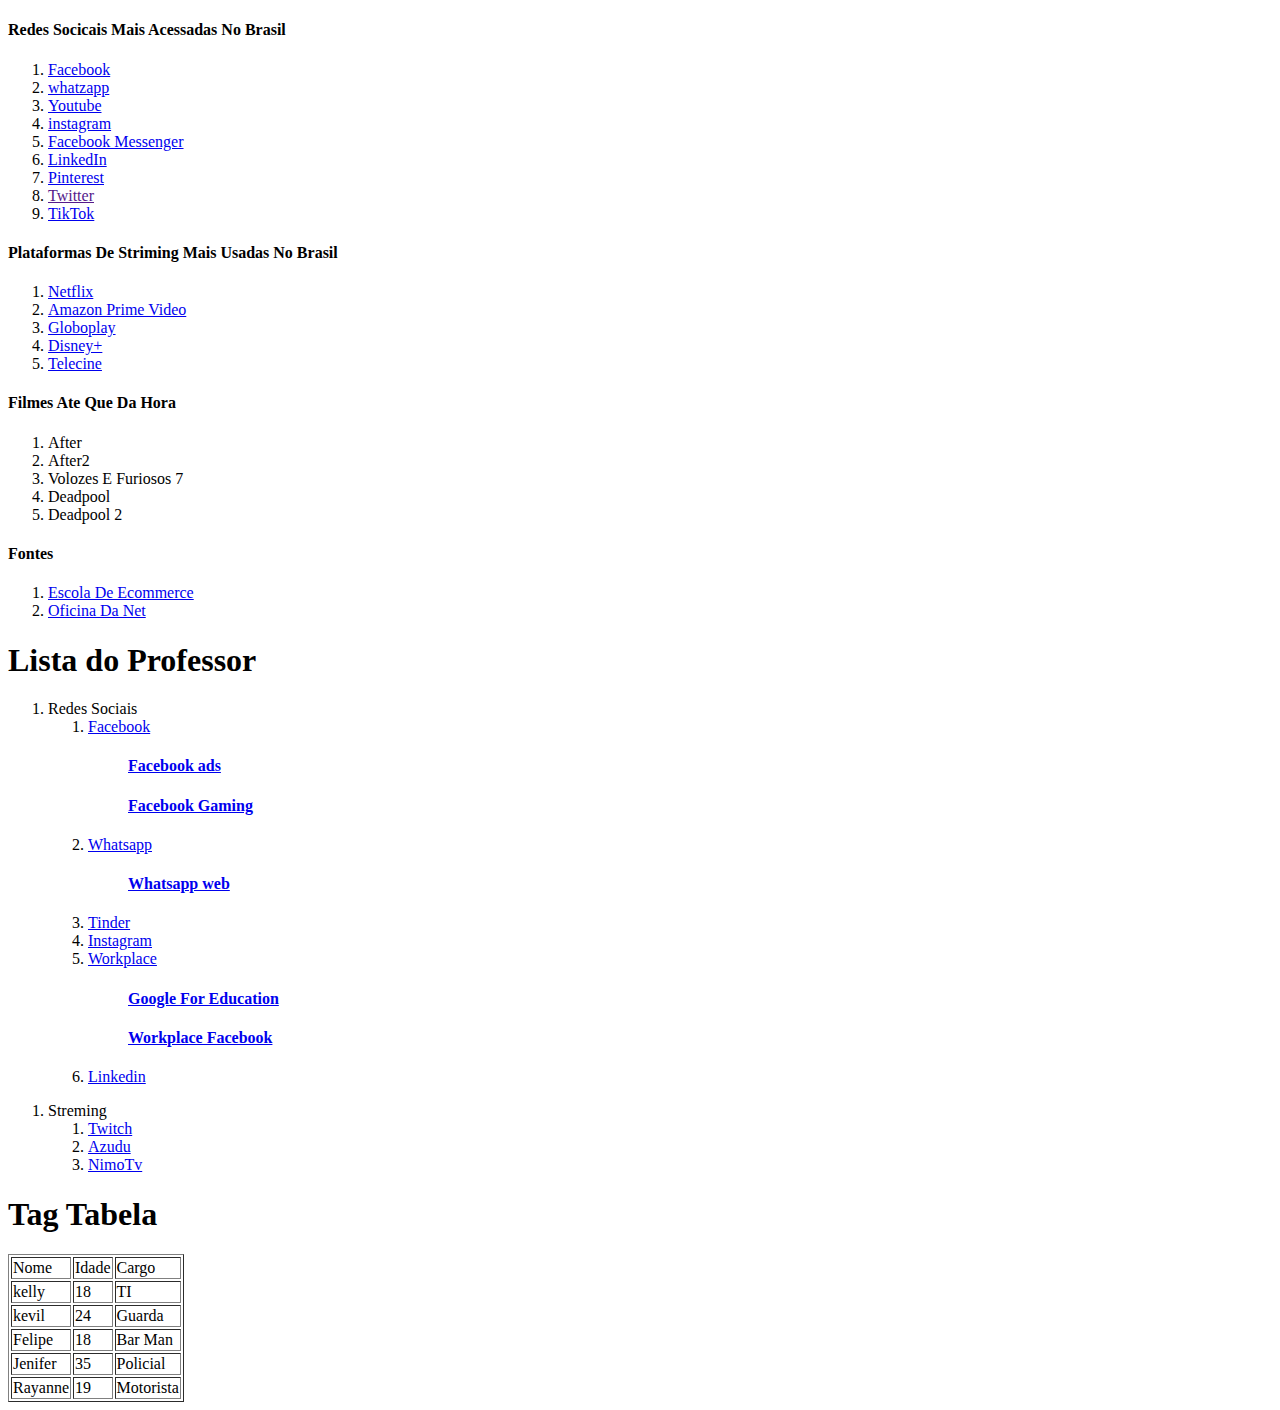
<file: index.html>
<!DOCTYPE html>
<html lang="en">
<head>
    <meta charset="UTF-8">
    <meta http-equiv="X-UA-Compatible" content="IE=edge">
    <meta name="viewport" content="width=device-width, initial-scale=1.0">
    <title>Top Impar</title>
</head>
<body>


     <h4>Redes Socicais Mais Acessadas No Brasil</h4>

      <ol>
          <li><a href="https://pt-br.facebook.com/" target="_blank"> Facebook </a></li>
          <li> <a href="https://web.whatsapp.com/" target="_blank"> whatzapp </a></li>  
          <li> <a href="https://www.youtube.com/" target="_blank"> Youtube </a></li>     
          <li> <a href="https://www.instagram.com/"> instagram </a> </li>
          <li> <a href="https://www.messenger.com/" target="_blank"> Facebook Messenger </a></li>
          <li> <a href="https://br.linkedin.com/" target="_blank"> LinkedIn </a></li>         
          <li> <a href="https://br.pinterest.com/login/" target="_blank"> Pinterest </a></li>
          <li><a href="" target="_blank"> Twitter </a></li>
          <li><a href="https://www.tiktok.com/pt-BR" target="_blank"> TikTok </a></li>
      </ol>


      <h4>Plataformas De Striming Mais Usadas No Brasil</h4>

      <ol>
          <li> <a href="https://www.netflix.com/br/" target="_blank"> Netflix </a></li>
          <li> <a href="https://www.primevideo.com/?_encoding=UTF8&language=pt_BR" target="_blank"> Amazon Prime Video </a></li>
          <li> <a href="https://globoplay.globo.com/" target="_blank"> Globoplay </a></li>
          <li> <a href="https://www.disneyplus.com/pt-br/welcome?&cid=DSS-Search-Bing-71700000075038489&s_kwcid=AL!8468!10!79439872877231!disney&msclkid=dfbd3b7efea61aeb54735a4e3facbebc&gclid=dfbd3b7efea61aeb54735a4e3facbebc&gclsrc=3p.ds" target="_blank"> Disney+ </a></li>
          <li> <a href="https://assine.telecine.com.br/?utm_source=bing&utm_content=vazio%7cvazio%7crsa%7ckw_marca%7cvazio&utm_medium=cpc&utm_campaign=search%7cmarca%7caquisicao%7clow&&msclkid=eeb1ce9e91511acd4ef3afae50733198&utm_source=bing&utm_medium=cpc&utm_campaign=search%7Cmarca%7Caquisicao%7Clow&utm_term=telecine&utm_content=Telecine%20Puro&gclid=eeb1ce9e91511acd4ef3afae50733198&gclsrc=3p.ds" target="_blank" > Telecine </a></li>        
      </ol>


      <h4>Filmes Ate Que Da Hora</h4>

      <ol>
        <li>After</li>
        <li>After2</li>
        <li>Volozes E Furiosos 7</li>
        <li>Deadpool</li>
        <li>Deadpool 2</li>
      </ol>


      <h4>Fontes</h4>
      <ol>
          <li><a href="https://www.escoladeecommerce.com/artigos/redes-sociais-mais-acessadas-no-brasil-em-2020/" target="_blank">Escola De Ecommerce</a></li>
          <li><a href="https://www.oficinadanet.com.br/entretenimento/32998-as-cinco-melhores-plataformas-de-streaming-no-brasil" target="_blank">Oficina Da Net</a></li>
      </ol>


      <h1>Lista do Professor</h1>

      <ol>
         <li>Redes Sociais  </li>
          <ol>
              <li><a href="https://pt-br.facebook.com/" target="_blank">Facebook</a></li>
                           <ol>
                               <h4><a href="https://www.facebook.com/business/ads" target="_blank"> Facebook ads</a></h4>
                               <h4><a href="https://www.facebook.com/gaming" target="_blank"> Facebook Gaming</a></h4>
                           </ol>

              <li><a href="https://www.whatsapp.com/" target="_blank">Whatsapp</a></li>
                            <ol>
                                <h4><a href="https://web.whatsapp.com/" target="_blank">Whatsapp web </a></h4>                              
                            </ol>

              <li><a href="https://tinder.com/pt" target="_blank">Tinder</a></li>
              <li><a href="https://www.instagram.com/" target="_blank">Instagram</a></li>
              <li><a href="https://pt-br.workplace.com/" target="_blank">Workplace</a></li>
                            <ol>
                                <h4><a href="https://edu.google.com/intl/ALL_br/" target="_blank">Google For Education </a></h4>
                                <h4><a href="https://www.workplace.com/" target="_blank">Workplace Facebook</a></h4>
                            </ol>

              <li><a href="https://br.linkedin.com/" target="_blank">Linkedin</a></li>
          </ol>

      </ol>

      <ol>
        <li>Streming</li>
         <ol>
             <li><a href="https://www.twitch.tv/" target="_blank">Twitch</a></li>
             <li><a href="https://azud.com/en/" target="_blank">Azudu</a></li>
             <li><a href="https://www.nimo.tv/" target="_blank">NimoTv</a></li>
             
         </ol>
     </ol>

     <h1>Tag Tabela</h1>
    <table border="solid">
        <tr>
            <td>Nome</td>
            <td>Idade</td>
            <td>Cargo</td>
        </tr>
          
         <tr>
             <td>kelly</td>
             <td>18</td>
             <td>TI</td>
         </tr>
         <tr>
             <td>kevil</td>
             <td>24</td>
             <td>Guarda</td>
         </tr>
         <tr>
             <td>Felipe</td>
             <td>18</td>
             <td>Bar Man</td>
         </tr>
         <tr>
            <td>Jenifer</td>
            <td>35</td>
            <td>Policial</td>
        </tr>
        <tr>
            <td>Rayanne</td>
            <td>19</td>
            <td>Motorista</td>
        </tr>
    </table>
     

</body>
</html>
</file>
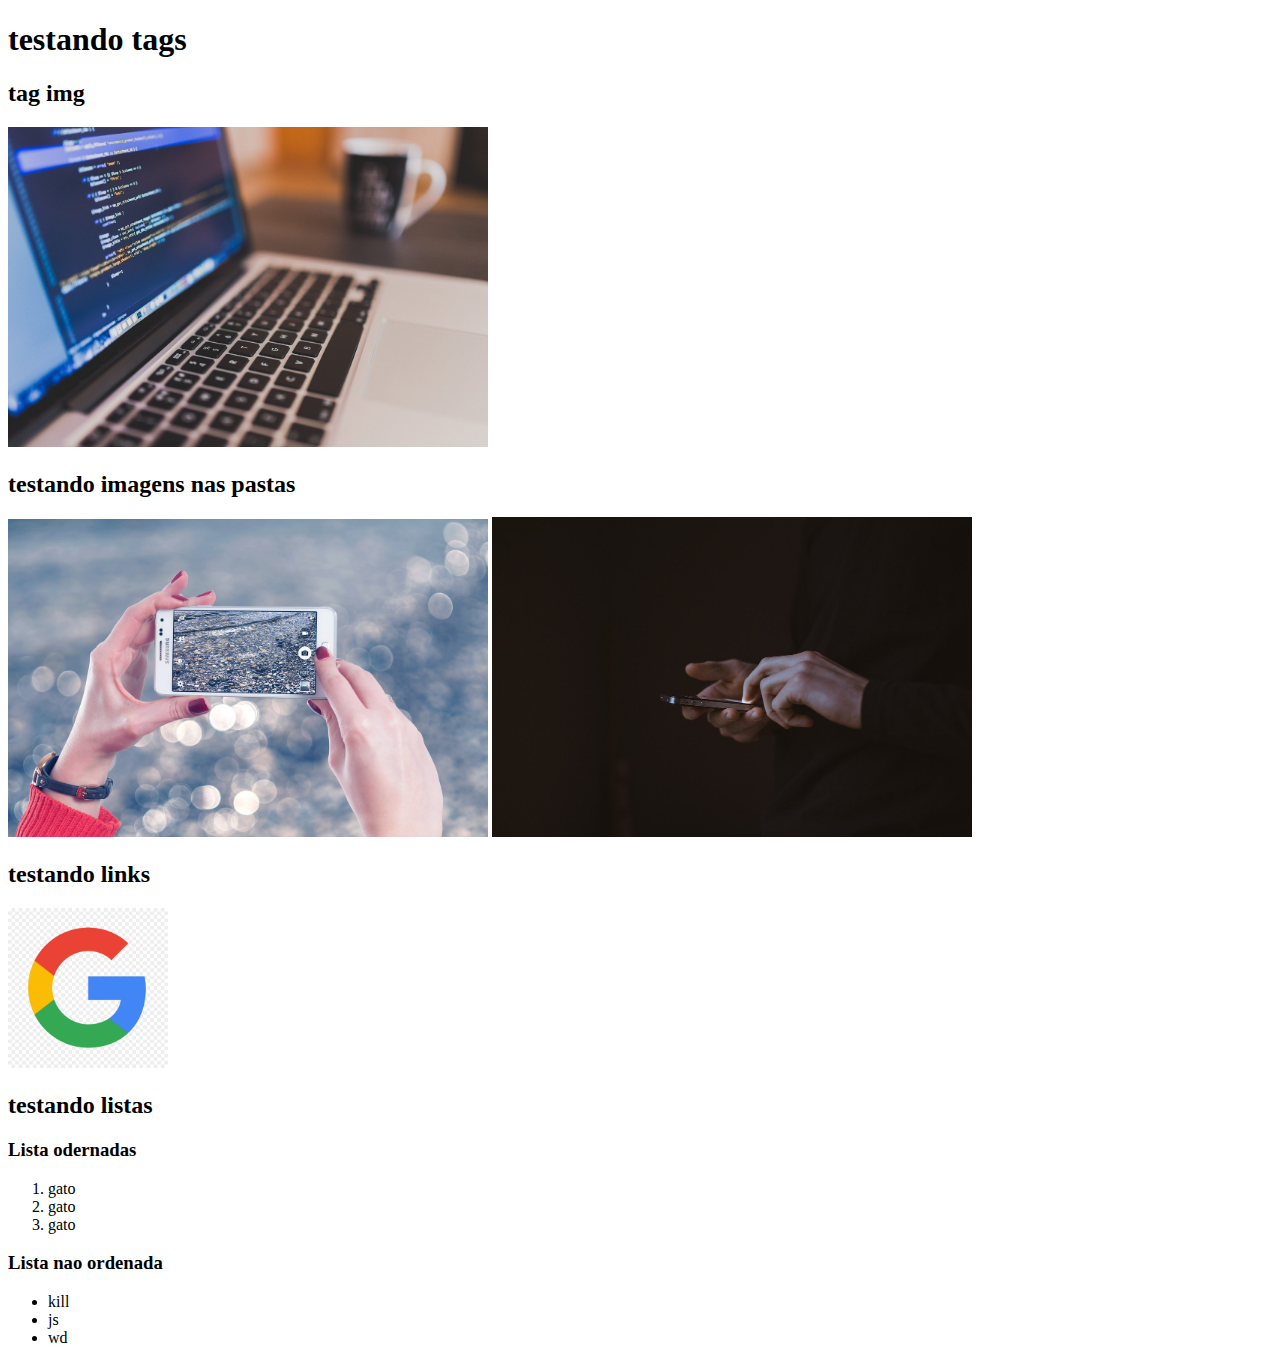
<file: aula de css com imagem/index.html>
<!DOCTYPE html>
<html lang="en">
<head>
    <meta charset="UTF-8">
    <meta http-equiv="X-UA-Compatible" content="IE=edge">
    <meta name="viewport" content="width=device-width, initial-scale=1.0">
    <title>testando algumas tags heml5</title>
    
</head>
<body>
    <h1>testando tags</h1>
    <h2>tag img</h2>
    <img src="cap.jpg" alt="Imagem De Notebook Programando" width="480" >

    <h2>testando imagens nas pastas</h2>
    <img src="img/cap2.jpg" alt="tirando foto do chao" width="480">   
    <img src="img/cap3.jpg" alt="mexendo no celular" width="480" >

    <h2>testando links</h2>
    <a href="https://www.google.com/" target="_blanck"><img src="googleicone.jpg" width="160" alt="" ></a>

    <h2>testando listas</h2>

    <h3>Lista odernadas</h3>
    <ol>
        <li>gato</li>
        <li>gato</li>
        <li>gato</li>
    </ol>
    <h3>Lista nao ordenada</h3>
    <ul>
        <li>kill</li>
        <li>js</li>
        <li>wd</li>  
    </ul>

</body>
</html>
</file>
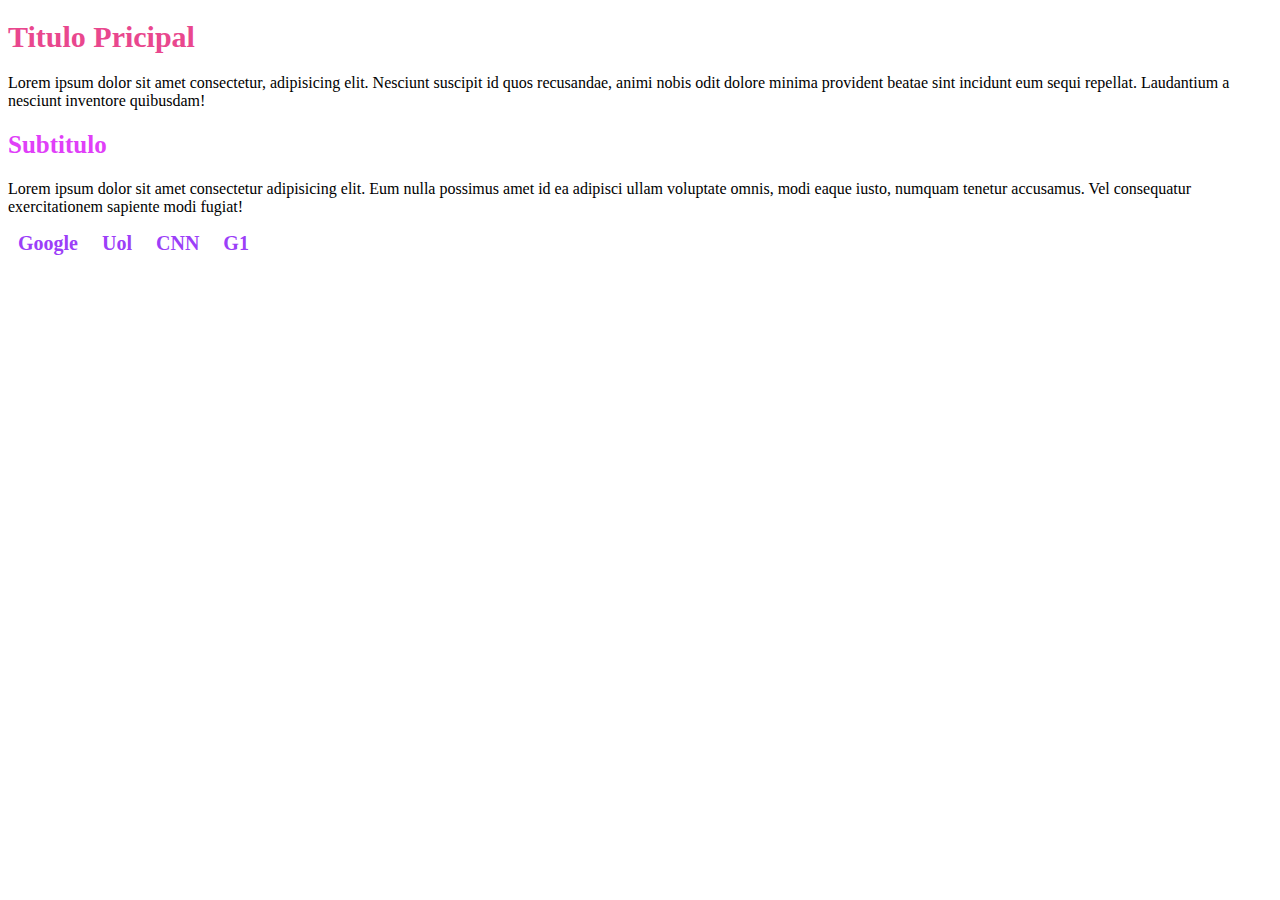
<file: variaveis no css/index.html>
<!DOCTYPE html>
<html lang="en">
<head>
    <meta charset="UTF-8">
    <meta http-equiv="X-UA-Compatible" content="IE=edge">
    <meta name="viewport" content="width=device-width, initial-scale=1.0">
    <link rel="stylesheet" href="style.css">
    <title>Testando Variaveis </title>
</head>
<body>
    <h1>Titulo Pricipal</h1>
    <p>Lorem ipsum dolor sit amet consectetur, adipisicing elit. Nesciunt suscipit id quos recusandae, animi nobis odit dolore minima provident beatae sint incidunt eum sequi repellat. Laudantium a nesciunt inventore quibusdam!</p>
    <h2>Subtitulo</h2>
    <p>Lorem ipsum dolor sit amet consectetur adipisicing elit. Eum nulla possimus amet id ea adipisci ullam voluptate omnis, modi eaque iusto, numquam tenetur accusamus. Vel consequatur exercitationem sapiente modi fugiat!</p>
    <div class="menu">
        <a href="">Google</a>
        <a href="">Uol</a>
        <a href="">CNN</a>
        <a href="">G1</a>
    </div>
</body>
</html>
</file>
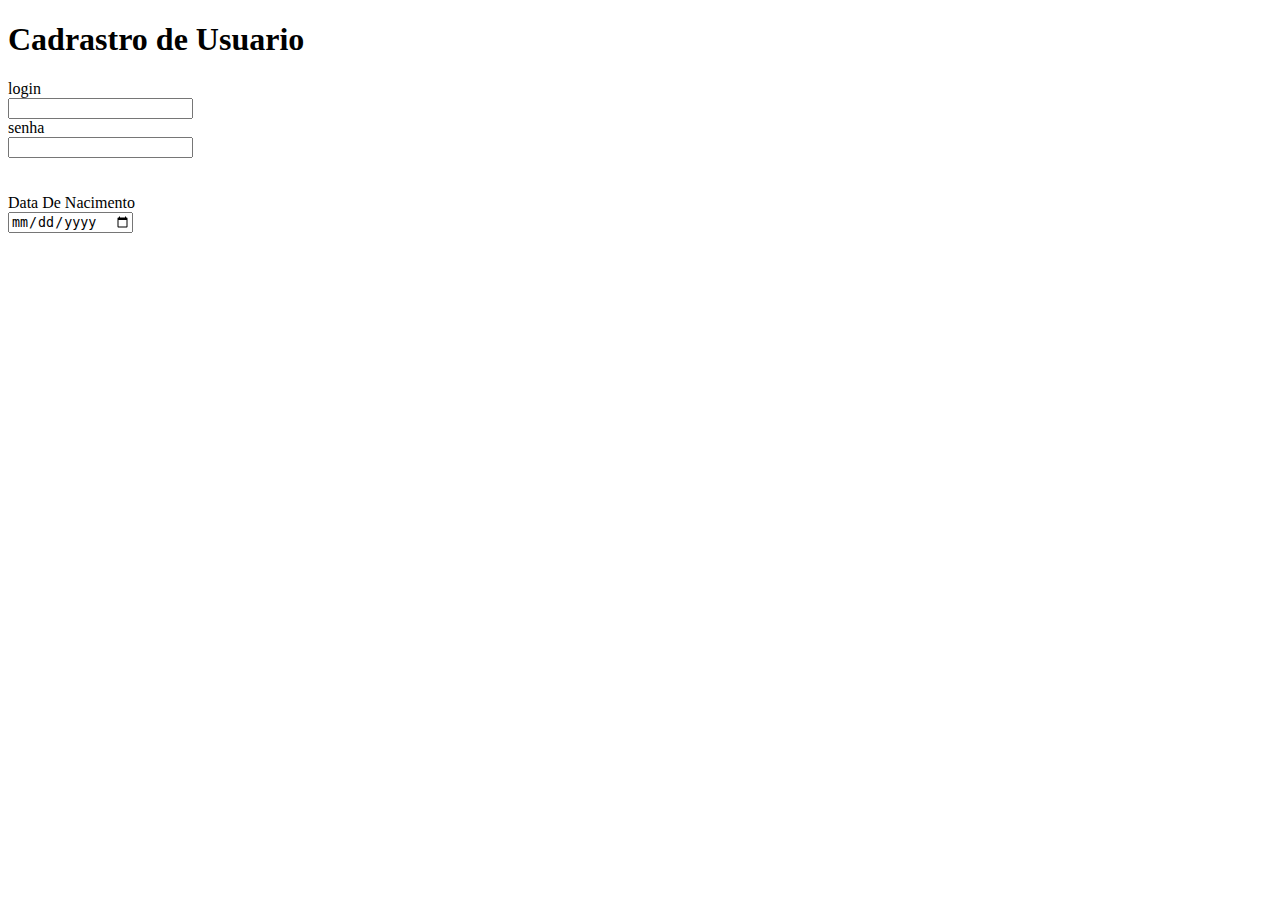
<file: Formulario.html>
<!DOCTYPE html>
<html lang="pt-br">
<head>
    <meta charset="UTF-8">
    <meta http-equiv="X-UA-Compatible" content="IE=edge">
    <meta name="viewport" content="width=device-width, initial-scale=1.0">
    <title>Formulario</title>
</head>
<body>
    <h1>Cadrastro de Usuario</h1>
    <form action="">
        login
        <br>
         <input type="text">
         <br>         
         senha
         <br>
         <input type="password">
         <br><br><br>

         Data De Nacimento
         <br>
         <input type="date" name="" id="">

        
    </form>
</body>
</html>
</file>
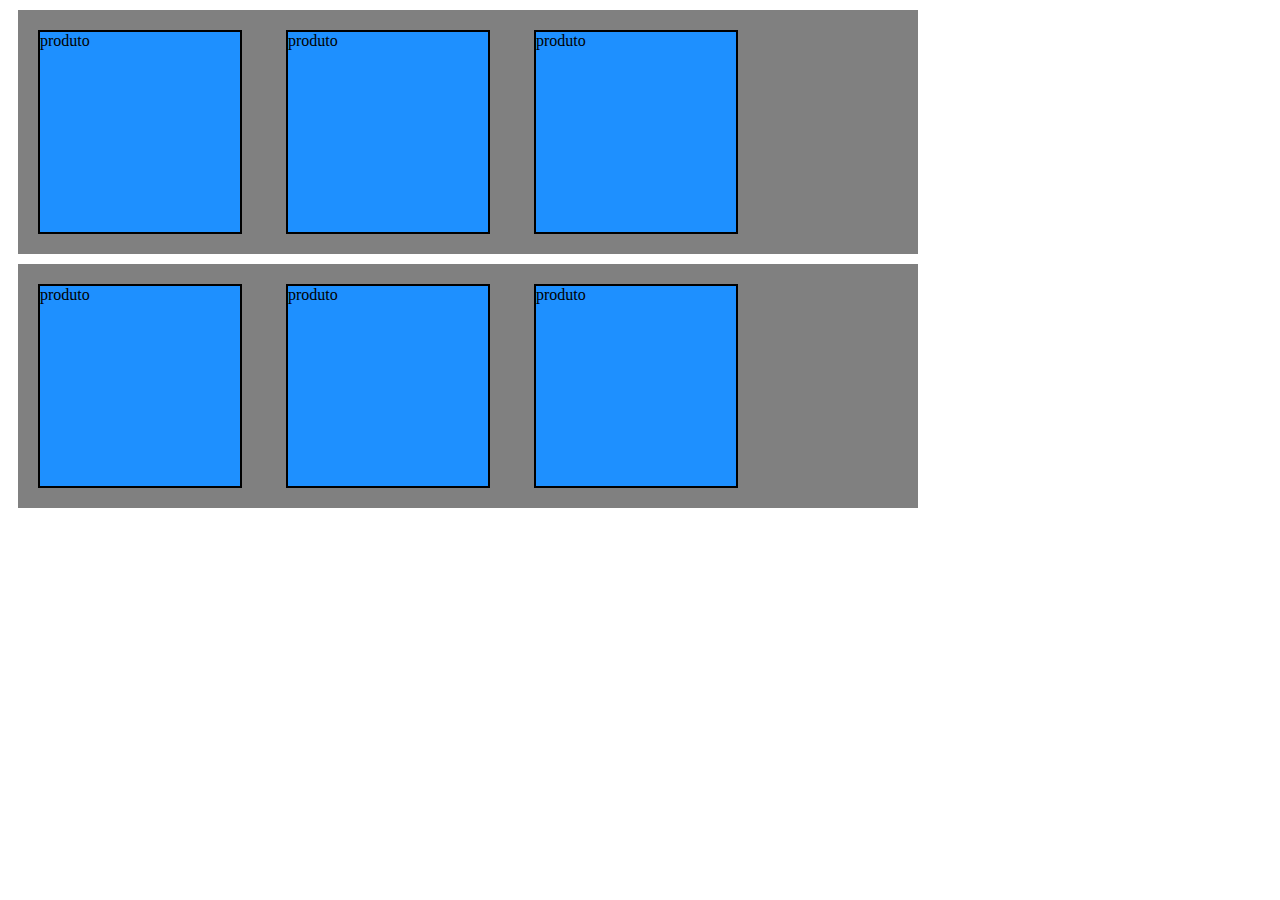
<file: Margin colapse.html>
<!DOCTYPE html>
<html lang="pt-br">
<head>
    <meta charset="UTF-8">
    <meta http-equiv="X-UA-Compatible" content="IE=edge">
    <meta name="viewport" content="width=device-width, initial-scale=1.0">
    <title>Margin Colapse</title>
    <style>
        .principal{
            background-color: grey;
             width: 900px;
             margin: 10px;
        }
        .produto{
            background-color: dodgerblue;
            border: 2px solid black;
            width: 200px;
            height: 200px;
            margin: 20px;
            margin-bottom: 20px;
           display: inline-block;

        }
    </style>
</head>
<body>
     <div class="principal">
         <div class="produto">produto</div>
         <div class="produto">produto</div>
         <div class="produto">produto</div>
     </div>
     <div class="principal">
        <div class="produto">produto</div>
        <div class="produto">produto</div>
        <div class="produto">produto</div>
    </div>
</body>
</html>
</file>
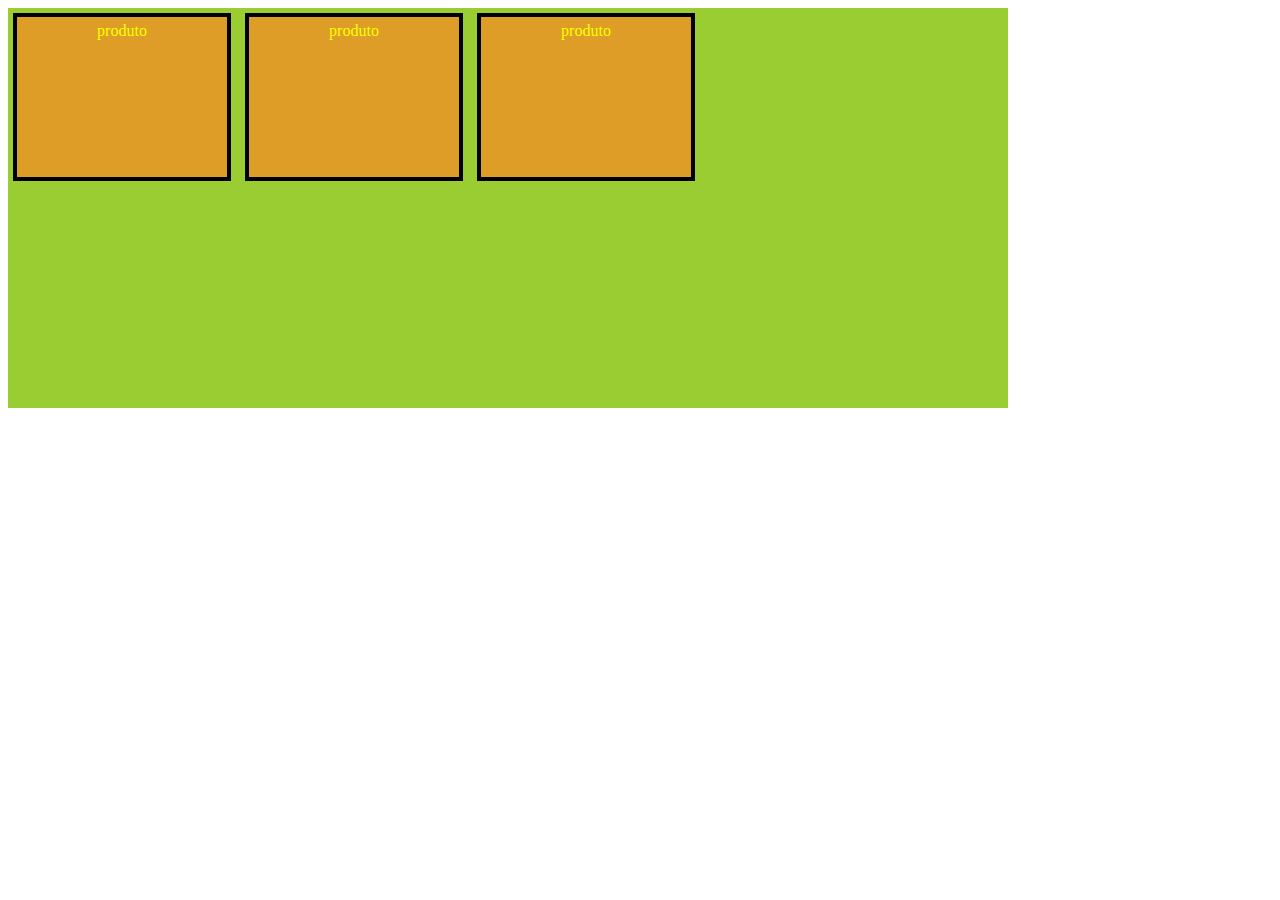
<file: margin.html>
<!DOCTYPE html>
<html lang="pt-br">
<head>
    <meta charset="UTF-8">
    <meta http-equiv="X-UA-Compatible" content="IE=edge">
    <meta name="viewport" content="width=device-width, initial-scale=1.0">
    <link rel="stylesheet" href="margin.css">

    <title>Testando margin, border e padding</title>
</head>
<body>
    <div id="container"> 
       <div class="containerc">
            produto
       </div>
       <div class="containerc">
        produto
       </div>
       <div class="containerc">
        produto
       </div>
    </div>
   
</body>
</html>
</file>
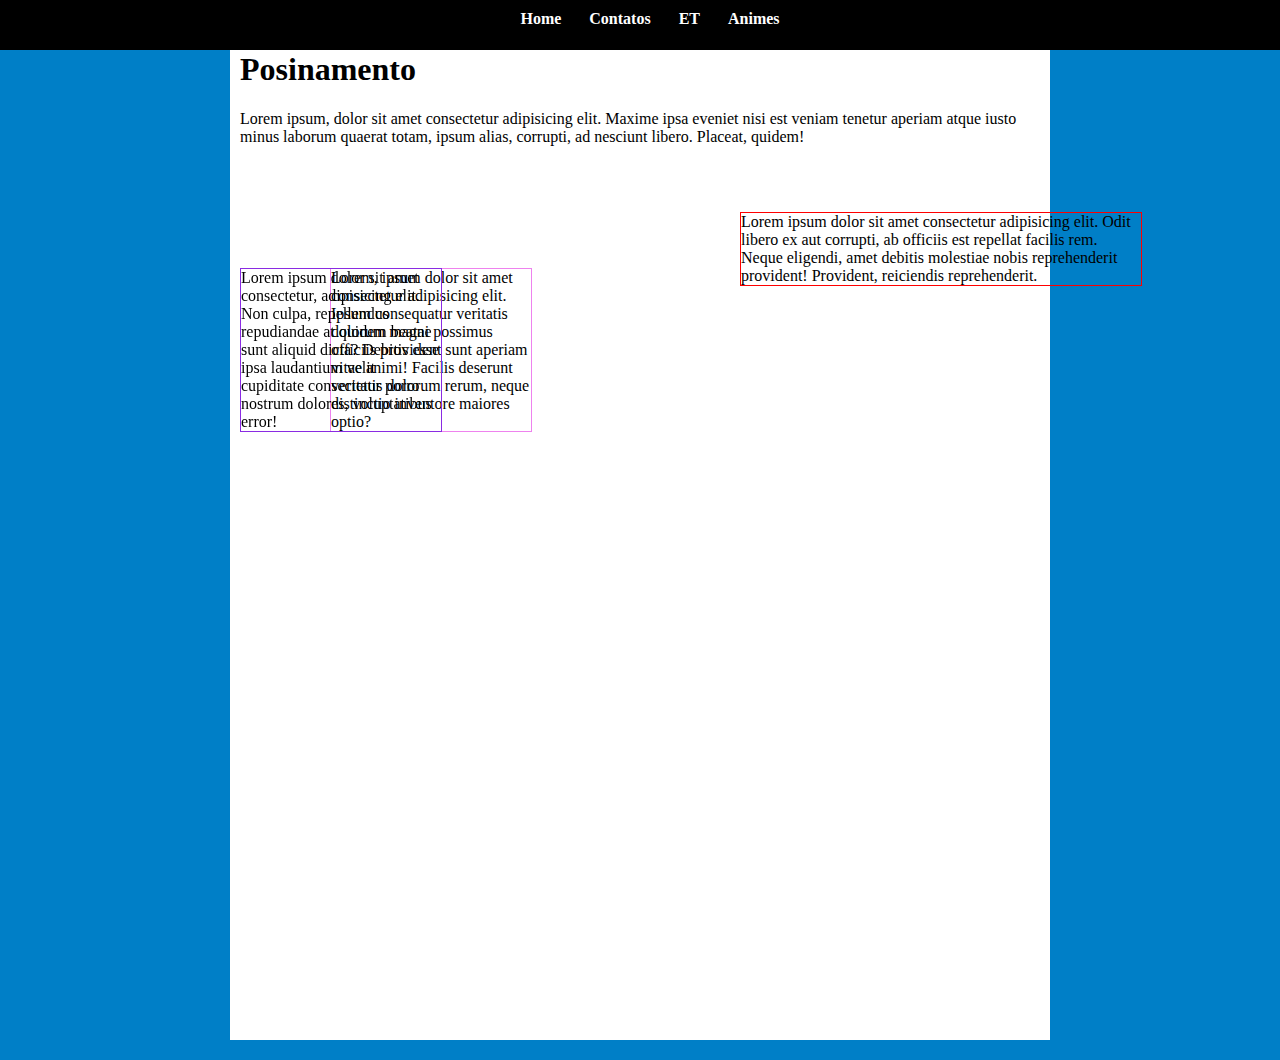
<file: position.html>
<!DOCTYPE html>
<html lang="pt-br">
<head>
    <meta charset="UTF-8">
    <meta http-equiv="X-UA-Compatible" content="IE=edge">
    <meta name="viewport" content="width=device-width, initial-scale=1.0">
    <title>Posicionando elemento</title>
    <style>
        body{
            background-color: #007fc7;

        }

        #container{
             background-color: white;
             width: 800px;
             height: 1000px;
             padding: 10px;
             margin: 20px auto;
             position: relative;
             top: 0px;
            
        }
        .relative{
            width: 400px;
            border: 1px solid red;
            position: relative;
            top: 50px;
            left: 500px;

        }
        .absolute{
            width: 200px;
            border: 1px solid violet;
            position: absolute;
            left: 100px;

        }
        .fixed{
            width: 200px;
            border: 1px solid blueviolet;
            position: fixed ;

        }
        #menu{
            width: 100%;
            height: 30px;
            background-color: black;
            padding: 10px;
            text-align: center;
            left: 0;
            top: -35px;
            position: fixed;
            z-index: 1;

        }
        #menu:hover{
            top: 0;
            transition: 1s;
        }
        #menu a:link, #menu a:visited{
            
            color: white;
            font-weight: bold;

        }
        #menu a:active{
            color: violet;
            transition: 1s;
        }
        #menu a:hover{
            color: black;
            background-color: white;
            padding: 8px 12px;
            transition: 6s;
        }
        a{
            text-decoration: none;
            padding: 8px 12px;

        }
          
    </style>
</head>
<body>
    <nav id="menu">
            <a href="#">Home</a>
            <a href="#">Contatos</a>
            <a href="#">ET</a>
            <a href="#">Animes</a>
        </nav>

    <main id="container">     

        <h1>Posinamento</h1>
        <p>Lorem ipsum, dolor sit amet consectetur adipisicing elit. Maxime ipsa eveniet nisi est veniam tenetur aperiam atque iusto minus laborum quaerat totam, ipsum alias, corrupti, ad nesciunt libero. Placeat, quidem!</p>

        <p class="relative">Lorem ipsum dolor sit amet consectetur adipisicing elit. Odit libero ex aut corrupti, ab officiis est repellat facilis rem. Neque eligendi, amet debitis molestiae nobis reprehenderit provident! Provident, reiciendis reprehenderit.</p>

        <p class="absolute">Lorem, ipsum dolor sit amet consectetur adipisicing elit. Ipsum consequatur veritatis dolorum magni possimus officiis provident sunt aperiam vitae animi! Facilis deserunt veritatis dolorum rerum, neque distinctio inventore maiores optio?</p>

        <p class="fixed">Lorem ipsum dolor sit amet consectetur, adipisicing elit. Non culpa, repellendus repudiandae at quidem beatae sunt aliquid dicta? Debitis esse ipsa laudantium velit cupiditate consectetur porro nostrum dolores, voluptatibus error!</p>


    </main>
    
</body>
</html>
</file>
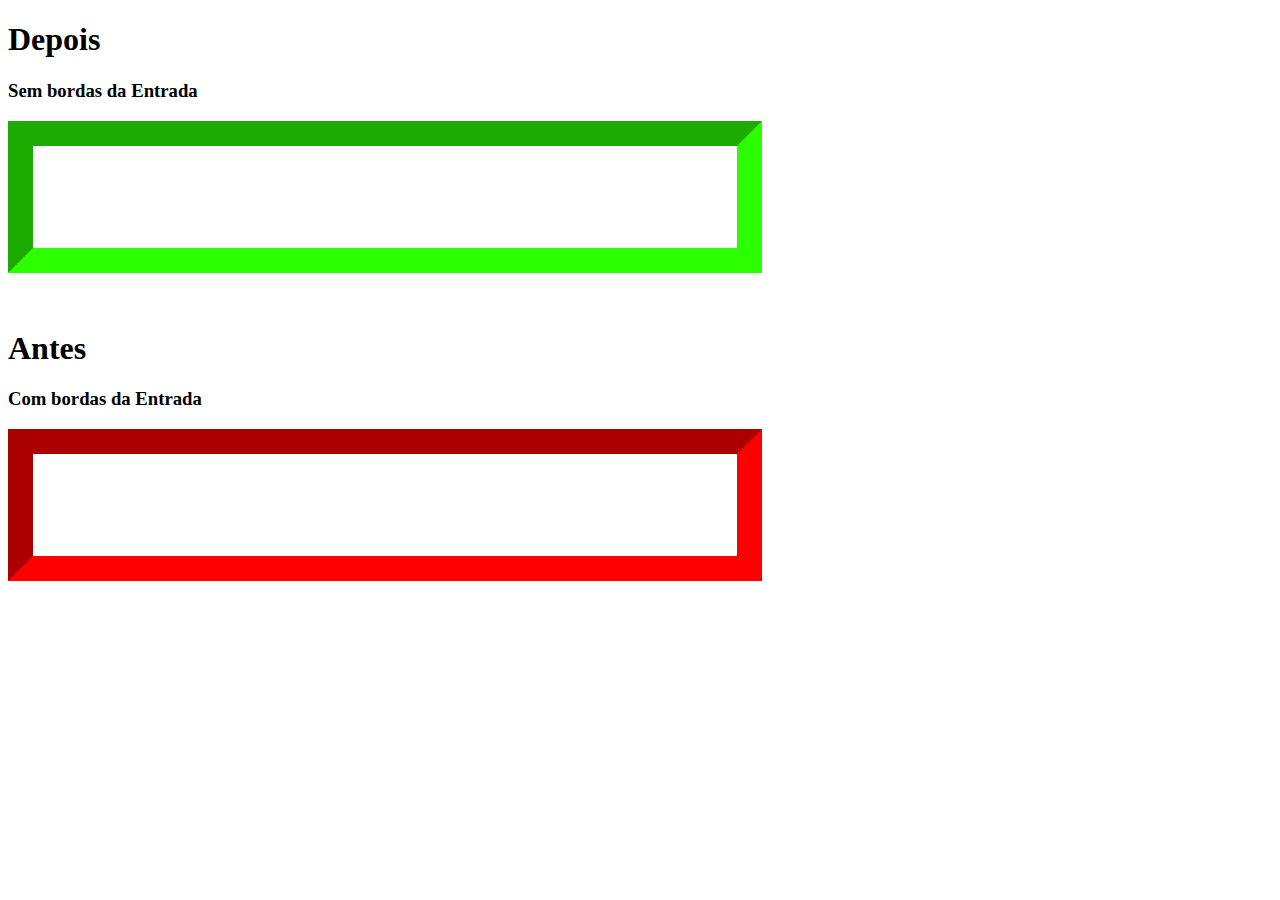
<file: Removendo linha preta do input.html>
<!DOCTYPE html>
<html lang="pt-br">
<head>
    <meta charset="UTF-8">
    <meta http-equiv="X-UA-Compatible" content="IE=edge">
    <meta name="viewport" content="width=device-width, initial-scale=1.0">
    <title>tirando bordas do input</title>
     <style>
         /*depois*/
         #em{
             border-color: rgb(43, 255, 0);
             width: 700px;
             height: 100px;
             border-width: 25px;
             font-size: 100px;

         }
        #em:hover{
            border-color: rgb(109, 208, 247);
        } 
        /* focus usado para tira as bordas do input*/      
        #em:focus{
    outline: 0;}
         
     /* Antes */
    #en{
             border-color: rgb(255, 0, 0);
             width: 700px;
             height: 100px;
             border-width: 25px;
             font-size: 100px;
         }
        #en:hover{
            border-color: rgb(201, 1, 174);
        } 
</style>
</head>
<body>
     <h1>Depois </h1>
     <h3>Sem bordas da Entrada</h3>
    <input type="email" name="" id="em" >
    <br> <br> <br>
    <h1>Antes</h1>
    <h3>Com bordas da Entrada</h3>
    <input type="email" name="" id="en" >
</body>
</html>
</file>
<file: variaveis no css/style.css>
/*cor #E9478E*/
/*cor #E03FF8*/
/*cor #9C3FF8*/
:root{
    --cor-titulo: #E9478E;
    --cor-sub: #E03FF8;
    --cor-link: #9C3FF8;
}
h1{
    font-size: 30px;
    color: var(--cor-titulo);
}
h2{
    font-size: 25px;
    color: var(--cor-sub);
}
a{
    
    margin: 10px;
    font-size: 20px;
    text-decoration: none;
    font-weight: bold;
    color: var(--cor-link);
}
</file>
<file: margin.css>
#container{
      color: brown;     
      background-color: yellowgreen;
      width: 1000px;
      height: 400px;
      
}
.containerc{
  color: yellow;
  border: black 4px solid;
  background-color: rgb(221, 157, 39);
  width: 200px;
  height: 150px;
  margin: 5px;
  padding: 5px;
  text-align: center;
}
div{
    display: inline-block;
    
}
</file>
